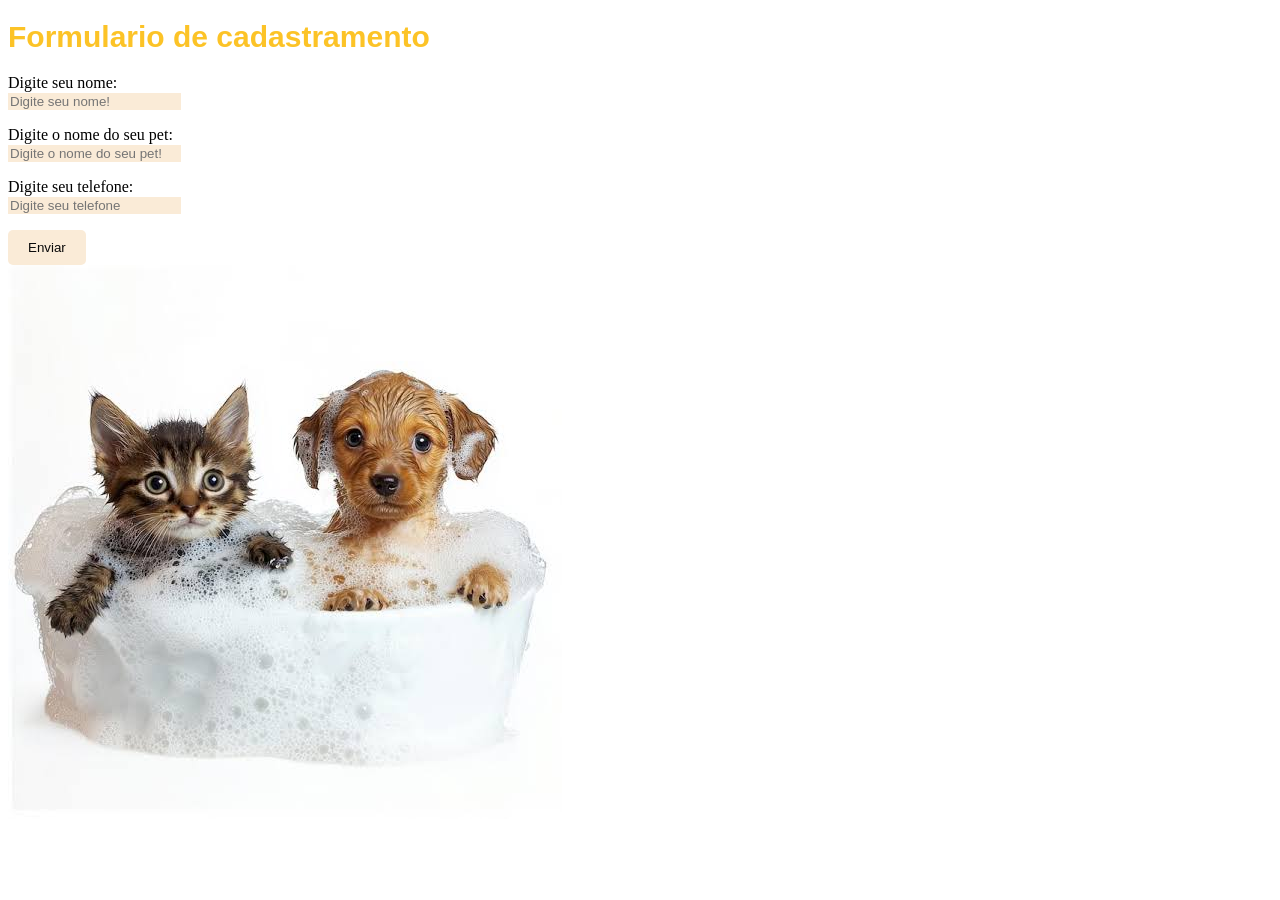
<file: formulario.html>
<!DOCTYPE html>
<html lang="en">
<head>
    <meta charset="UTF-8">
    <meta name="viewport" content="width=device-width, initial-scale=1.0">
    <title>Formulario</title>
    <link rel="stylesheet" href="style.css">

<body>

    <h1>Formulario de cadastramento</h1>

    <form id="form-cadastro" action="#" method="POST"></form>
    <p>
    <label for="nome">Digite seu nome:</label>
    <br>
    <input type="text" class="nome" name="nome"
    placeholder="Digite seu nome!">
    </p>

    <p>
      <label for="nome">Digite o nome do seu pet:</label>
      <br>
      <input type="text" class="nome" name="nome"
      placeholder="Digite o nome do seu pet!">
    </p>


    <p>
        <label for="number">Digite seu telefone:</label>
        <br>
        <input type="number" class="number" name="telefone"
    placeholder="Digite seu telefone">
    </p>

    <form action="/enviar" method="post">
      <button type="submit">Enviar</button>
    
      </form>
    <img src="images.jpg">



</body>
</html>
</html>
</file>
<file: style.css>
h1 {
    color:rgba(252, 193, 31, 0.966);
    font-size: 30px;
    font-family:'Franklin Gothic Medium', 'Arial Narrow', Arial, sans-serif
}
input {
  background-color: #f0f4f8;
  color: #111827;}
.nome {
    background-color: antiquewhite;
    border: 2px;
    
}

input {
    background-color: #f0f4f8;
    color:#111827;}
    .nome {
        background-color: antiquewhite;
        border:2px;
    }

    input {
    background-color: #f0f4f8;
    color:#111827;}
    .number {
        background-color: antiquewhite;
        border:2px;
    }

    input[type="submit"],
button[type="submit"] {
  background-color:antiquewhite;          
  border: 20px;
  color: #0a0a0a;            
  border: none;              
  padding: 10px 20px;        
  border-radius: 5px;       
  cursor: pointer;   
}
</file>
